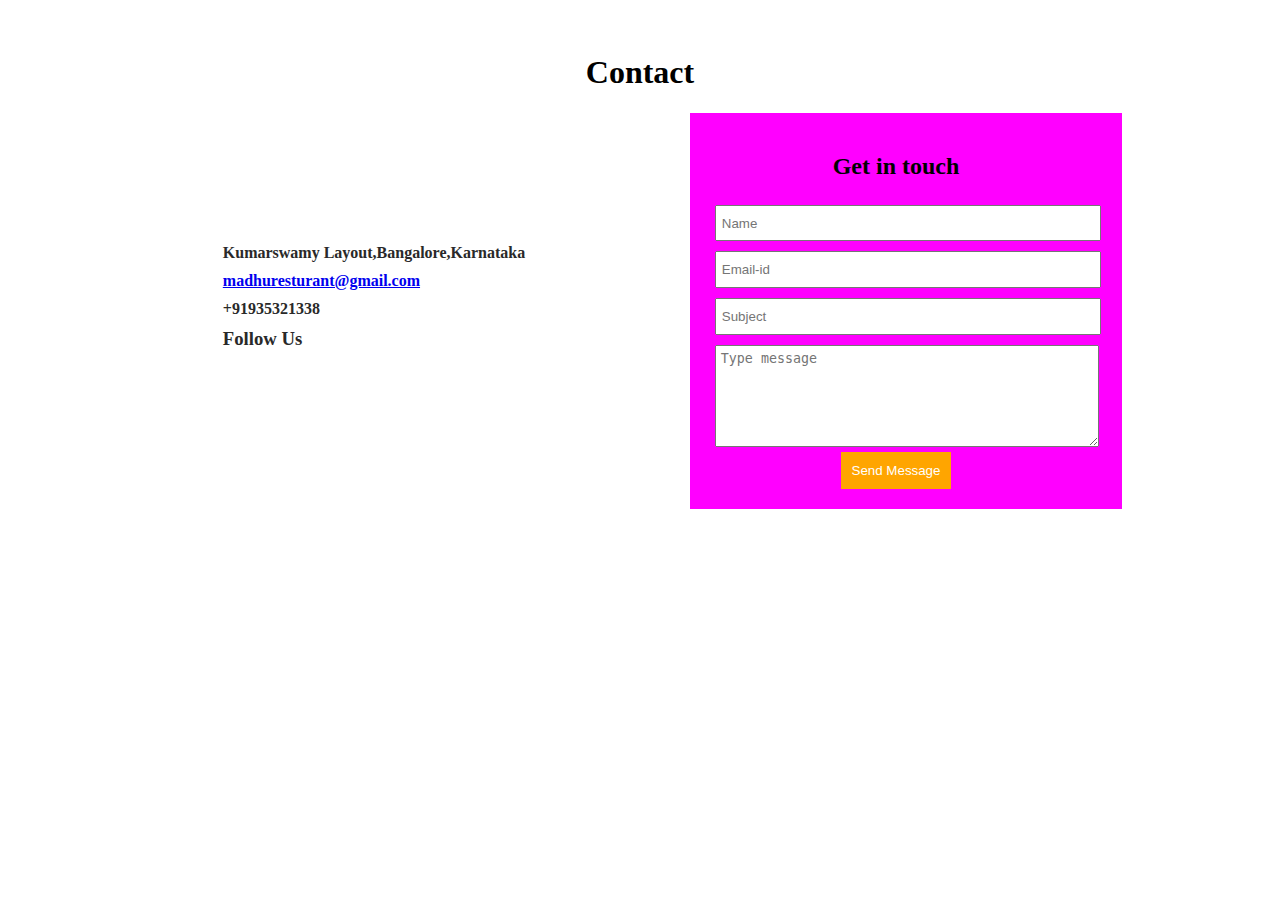
<file: project.html>
<!DOCTYPE html>
<html lang="en">
<head>
    <meta charset="UTF-8">
    <meta name="viewport" content="width=device-width, initial-scale=1.0">
    <title>Document</title>
    <link rel="stylesheet" href="project.css">
    <link rel="stylesheet" href="https://cdnjs.cloudflare.com/ajax/libs/font-awesome/6.5.1/css/all.min.css" integrity="sha512-DTOQO9RWCH3ppGqcWaEA1BIZOC6xxalwEsw9c2QQeAIftl+Vegovlnee1c9QX4TctnWMn13TZye+giMm8e2LwA==" crossorigin="anonymous" referrerpolicy="no-referrer" />

</head>
<body>
    <div id="contact">
        <h1 id="section">Contact</h1>
        <div id="contact_row">
            <div class="contact_col">
                <div>
                    <p>
                        <i class="fa-solid fa-location-dot"></i>
                        Kumarswamy Layout,Bangalore,Karnataka
                    </p>
                    <p>
                        <a href="#">
                            <i class="fa-solid fa-envelope"></i>
                            madhuresturant@gmail.com
                        </a>
                    </p>
                    <p>
                        <i class="fa-solid fa-phone"></i>
                        +91935321338
                    </p>
                    <h3>Follow Us</h3>
                    <p id="social"><a href="#"><i class="fa-brands fa-instagram"></i></a>
                        <a href="#"><i class="fa-brands fa-facebook"></i></a>
                        <a href="#"><i class="fa-brands fa-twitter"></i></a>
                        <a href="#"><i class="fa-brands fa-youtube"></i></a>
                        </p>
                </div>
              </div>
            <div class="contact_col">
                <form><h2>Get in touch</h2>
                    <input type="text" placeholder="Name">
                    <input type="email" placeholder="Email-id">
                    <input type="text" placeholder="Subject">
                     <textarea rows="6" placeholder="Type message"></textarea>
                     <button>Send Message</button></form>
         </div>
     </div>
    </div>
</body>
</html>
</file>
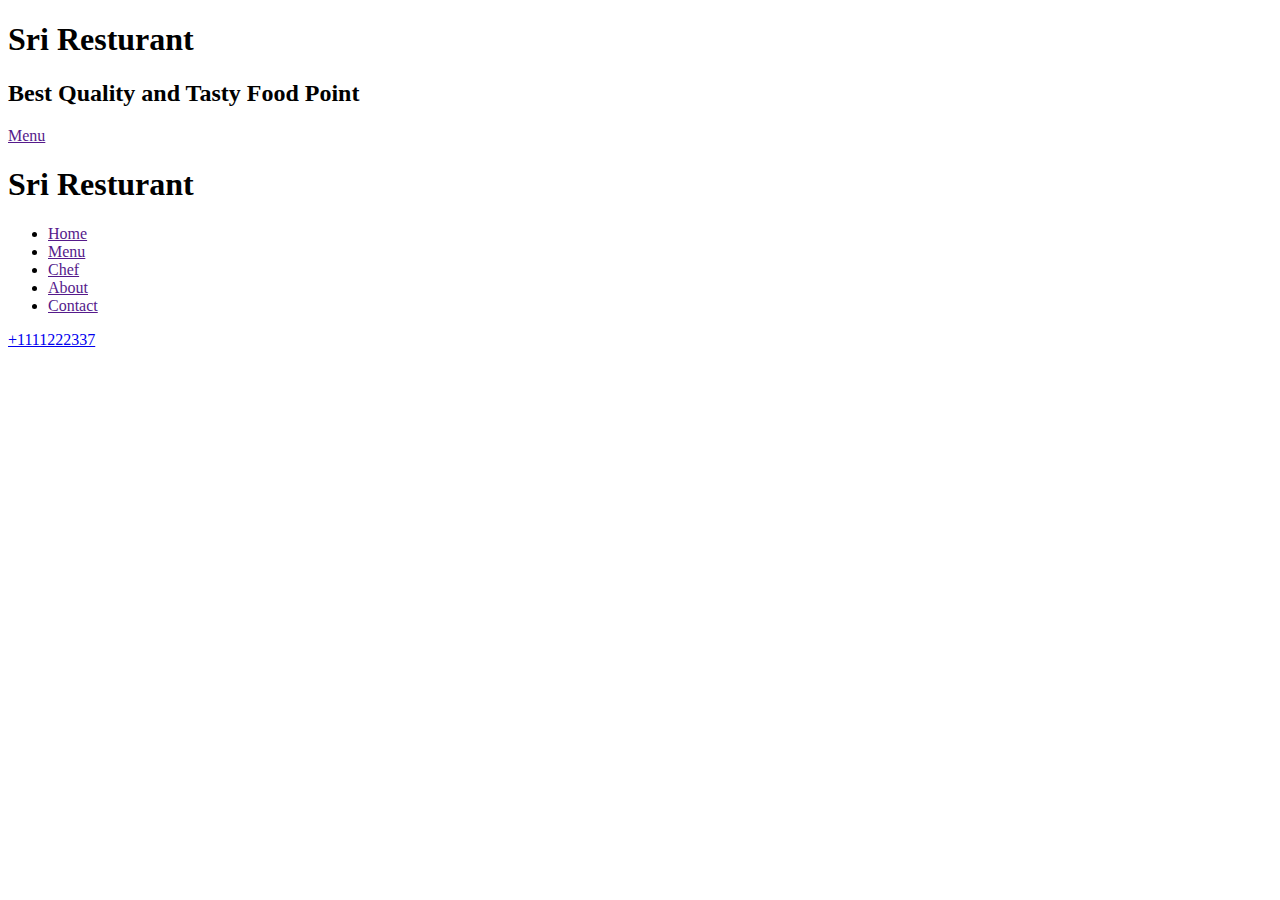
<file: restaurant.html>
<!DOCTYPE html>
<html lang="en">
<head>
    <meta charset="UTF-8">
    <meta name="viewport" content="width=device-width, initial-scale=1.0">
    <link rel="preconnect" href="https://fonts.googleapis.com">
    <link rel="preconnect" href="https://fonts.gstatic.com" crossorigin>
    <link href="https://fonts.googleapis.com/css2?family=Poppins:ital,wght@1,200&display=swap" rel="stylesheet">

    <link rel="stylesheet" href="https://cdnjs.cloudflare.com/ajax/libs/font-awesome/4.7.0/css/font-awesome.min.css">

    <link rel="spreadsheet"  href ="res.css">

    <title>Sri Resturant</title>

  
</head>
<body>
    <div id ="hero">
        <div id ="hero-content">
            <h1>Sri Resturant</h1>
            <h2>Best Quality and Tasty Food Point</h2>
            <a href="">Menu</a>
        </div>
    </div>

<div id="header">
<nav id="navbar">
    <h1>Sri Resturant</h1>
    <ul>
        <li><a href="">Home</a></li>
        <li><a href="">Menu</a></li>
        <li><a href="">Chef</a></li>
        <li><a href="">About</a></li>
        <li><a href="">Contact</a></li>
    </ul>
    <div id="phone">
        <a href="tel;1111222337">+1111222337</a>
    </div>
</nav>
</div>


</body>
</html>
</file>
<file: project.css>
#contact{
    padding: 25px 0 25px 0;
}
h1{
   text-align: center;
}
#contact_row{
    display: flex;
    justify-content: center;
    align-items: center;
    padding: 0 100px 0 100px;
    flex-wrap: wrap;
}
.contact_col{
    display: flex;
    flex-direction: column;
    align-items: center;
    flex:1;

}
.contact_col p,h3{
    font-weight: bold;
    color: #292929;
    margin:10px;

}
.contact_col p{
    text-decoration: none;
    color: #292929;
    
}
#social a{
    color: magenta;
    margin:3px;
}
.contact_col form{
    display: flex;
    flex-direction: column;
    background-color: magenta;
    width: 70%;
    padding: 20px 40px 20px 20px;
}
.contact_col form h2{
    text-align: center;
    font-family: cursive;
}
.contact_col form input{
    width:100%;
    height:17pt;
    padding: 5px;
    margin: 5px;
}
.contact_col form textarea{
    width:100%;
    padding: 5px;
    margin: 5px;
}
.contact_col form button{
    margin: auto;
    padding:10px;
    color:#fff;
    background-color: orange;
    border:1px solid orange;
}
</file>
<file: res.css>
*{
    margin:0;
    padding:0;
}
html{
    font-size: 100%;
    scroll-behavior: smooth;
}
body{
    font-family:'Poppins', sans-serif;
    overflow-x:hidden;

}


#hero::before{
    position:absolute;
    content: "";
    top:0;
    left:0;
    width:100%;
    height:100%;
    background-image: url(10.jpg);
    background-size: cover;
    background-position: center center;
    background-repeat: no-repeat;
    background-attachment: fixed;
filter: brightness(50%);}

#hero{
    position: absolute;
    width: 100vw;
    height: 100vh;
    display: flex;
    justify-content: center;
    align-items: center;
    text-align: center;
}



#hero_content{
    position:absolute;
    
}
#hero_content h1{
    color: #fff;
    font-size: 2.8rem;
    text-shadow: 2px 2px 2px #000;
}
#hero_content h2{
    color:#fff;
    font-size: 2rem;
    font-family: cursive;
    margin-top: 1rem;
    margin-bottom: 4rem;
    text-shadow: 2px 2px 2px #000;
}
#hero_content a{
    color:#fff;
    padding: 3px 20px 3px 20px;
    border :1px solid orange;
    background-color: rgb(0,0,0,0.6);
    font-size: 1.5rem;
    text-decoration: none;
    border-radius: 25px;
    
}
#hero_content a:hover{
   background: navy;
}
#header{
    position:fixed;
    top:0;
    width:100vw;
    height:70px;
    line-height:70px;

}
#navbar{
    display:flex;
    justify-content:space-around;
    background:rgb(0,0,0,0.5);
}
#navbar h1{
    color:orange;
    font-size:1.8rem;
    text-shadow:2px 2px 2px #000;
   font-family:cursive;
}
#navbar ul{
    display: flex;


}
#navbar ul li{
    list-style:none;
    padding:3px 15px 3px 15px;
}
#navbar ul li:hover,#phone a:hover,#mobile_menu ul li:hover{
    background:navy;
    cursor:pointer;
}
#navbar ul li  a{
text-decoration: none;
color:#fff;
font-size:1.1rem;

}
#phone a{
 text-decoration: none;
color:#fff;
font-size:1.1rem;
padding: 3px 15px 3px 15px;
border: 1px solid orange;
}
#mobile_menu{
    display:none;
    height:40px;
    line-height:40px;
    background-color:magenta;
}
#mobile_menu ul{
    display :flex;
    justify-content:center;
}
#mobile_menu ul li{
    list-style:none;
    padding:0 5px 0 5px;
}
#mobile_menu ul li a{
    text-decoration: none;
    color:#fff;
}
@media screen and(max-width:768px){
    #mobile_menu{
        display:block;
    }
    #navbar ul{
        display:none;
    }
    html{
        font-size:95%;
    }
}
@media screen and(max-width:360px){
   html{ font-size:70%;}
    #about_img{
    width: 230px;
    height: 220px;
    border-radius: 50%;
    margin:auto;
}
}
#menu{
    padding:25px 0 25px 0;
}
#section{
    padding:25px 0 25px 0;
    text-align: center;
    font-size: 2rem;
    font-family: verdana;
}
#menu_row,#about_row{
    display:flex;
    padding:0 100px 0 100px;
}
#menu_col{
    box-shadow: 2px 2px 2px #bbb;
    border:1px solid #bbb;
    background-color: #fff;
    margin:10px;
    padding: 20px;
    flex:1;
}
#menu_col h2{
background-color:red;
color:#fff;
text-align: center;
padding:5px;
font-family: cursive;
}
#image{
    width: 150px;
    height: 150px;
    border-radius: 50%;
    padding: 5px;
    border: 2px solid orange;
}
#image img{
    width:100%;
    height:100%;
    border-radius: 50%;
    object-fit: cover;
}
.box{
    display: flex;
    flex-direction: column;
    align-items: center;
    text-align: center;
    margin:5px;
}

#chef{
    padding:25px0 25px 0;
}
#chef_row{
    display:flex;
    justify-content: center;
    flex-wrap: wrap;

}
.chef_col{
    text-align: center;
    padding: 10px;
    margin:5px;

}
#img{
    width: 200px;
    height: 250px;
   margin: auto;
}
#about{
    padding:25px 0 25px 0;
}
#about_row{
    display: flex;
    justify-content: center;
    align-items: center;
    flex-wrap: wrap;
}
.about_col{
    flex:1;
}
#about_img{
    width: 300px;
    height: 300px;
    border-radius: 50%;
    margin:auto;
}
#about_img img{
    width: 100%;
    height: 100%;
    border-radius: 50%;
    object-fit: fill;
}
.about_col h1{
    text-align: center;
    font-family:cursive;

}
.about_col p{
    text-align: justify;
    font-family: bold;
    
}
#contact{
    padding: 25px 0 25px 0;
}
h1{
   text-align: center;
}
#contact_row{
    display: flex;
    justify-content: center;
    align-items: center;
    padding: 0 100px 0 100px;
    flex-wrap: wrap;
}
.contact_col{
    display: flex;
    flex-direction: column;
    align-items: center;
    flex:1;

}
.contact_col p,h3{
    font-weight: bold;
    color: #292929;
    margin:10px;

}
.contact_col p{
    text-decoration: none;
    color: #292929;
    
}
#social a{
    color: magenta;
    margin:3px;
}
.contact_col form{
    display: flex;
    flex-direction: column;
    background-color: magenta;
    width: 70%;
    padding: 20px 40px 20px 20px;
}
.contact_col form h2{
    text-align: center;
    font-family: cursive;
}
.contact_col form input{
    width:100%;
    height:17pt;
    padding: 5px;
    margin: 5px;
}
.contact_col form textarea{
    width:100%;
    padding: 5px;
    margin: 5px;
}
.contact_col form button{
    margin: auto;
    padding:10px;
    color:#fff;
    background-color: orange;
    border:1px solid orange;
}

#img img{
    width:100%;
    height: 100%;
    object-fit: cover;
}
</file>
